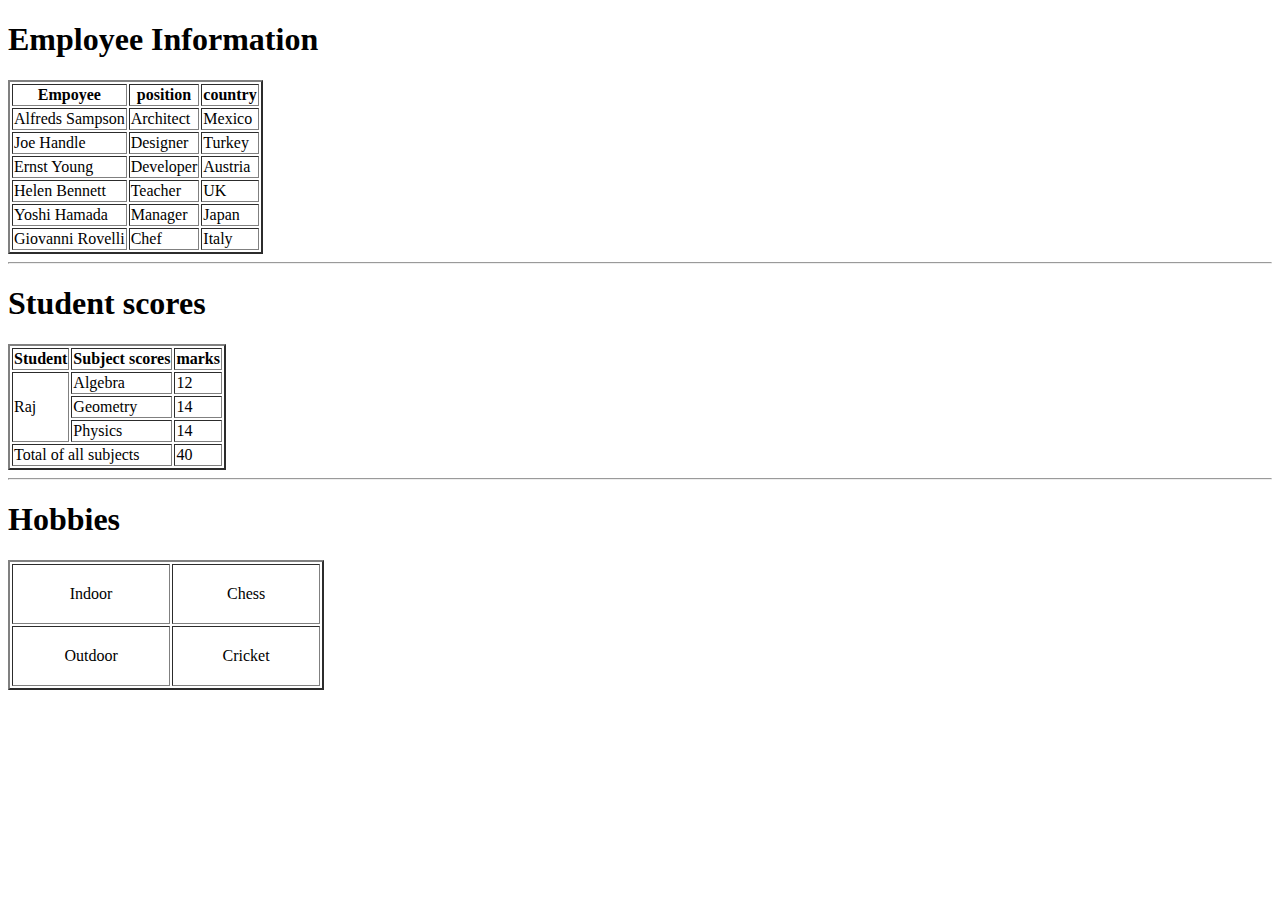
<file: problem1.html>
<!DOCTYPE html>
<html lang="en">
<head>
    <meta charset="UTF-8">
    <meta http-equiv="X-UA-Compatible" content="IE=edge">
    <meta name="viewport" content="width=device-width, initial-scale=1.0">
    <title>problem1</title>
</head>
<body>
    
<h1>Employee Information</h1>
    <table border="2">
        <thead>
            <tr>
                <th>Empoyee</th>
                <th>position</th>
                <th>country</th>
            </tr>
        </thead>
        <tbody>
            <tr>
                <td>Alfreds Sampson</td>
                <td>Architect</td>
                <td>Mexico</td>
            </tr>
            <tr>
                <td>Joe Handle</td>
                <td>Designer</td>
                <td>Turkey</td>
            </tr>
            <tr>
                <td>Ernst Young</td>
                <td>Developer</td>
                <td>Austria</td>
            </tr>
            <tr>
                <td>Helen Bennett</td>
                <td>Teacher</td>
                <td>UK</td>
            </tr>
            <tr>
                <td>Yoshi Hamada</td>
                <td>Manager</td>
                <td>Japan</td>
            </tr>
            <tr>
                <td>Giovanni Rovelli</td>
                <td>Chef</td>
                <td>Italy</td>
            </tr>
        </tbody>
    </table>
    <hr>
    <h1>Student scores</h1>
    <table border="2">
        <thead>
                <tr>
                    <th>Student</th>
                    <th>Subject scores</th>
                    <th>marks</th>
                </tr>
            </thead>
            <tbody>
                <tr>
                    <td rowspan="3">Raj</td>
                    <td>Algebra</td>
                    <td>12</td>
                 </tr>
                 <tr>
                    <td>Geometry</td>
                    <td>14</td>
                 </tr>
                 <tr>
                    <td>Physics</td>
                    <td>14</td>
                 </tr>
                 <tr>
                    <td colspan="2">Total of all subjects</td>
                    <td>40</td>
                 </tr>
            </tbody>
        </table>
        <hr>
        <h1>Hobbies</h1>
        <table border="2"
         cellpadding="20px"style="width: 25%">
            <tbody>
                <tr>
                    <td align="center">Indoor</td>
                    <td align="center">Chess</td>
                </tr>
                <tr>
                    <td align="center">Outdoor</td>
                    <td align="center">Cricket</td>
                </tr>
            </tbody>
        </table>
</body>
</html>
</file>
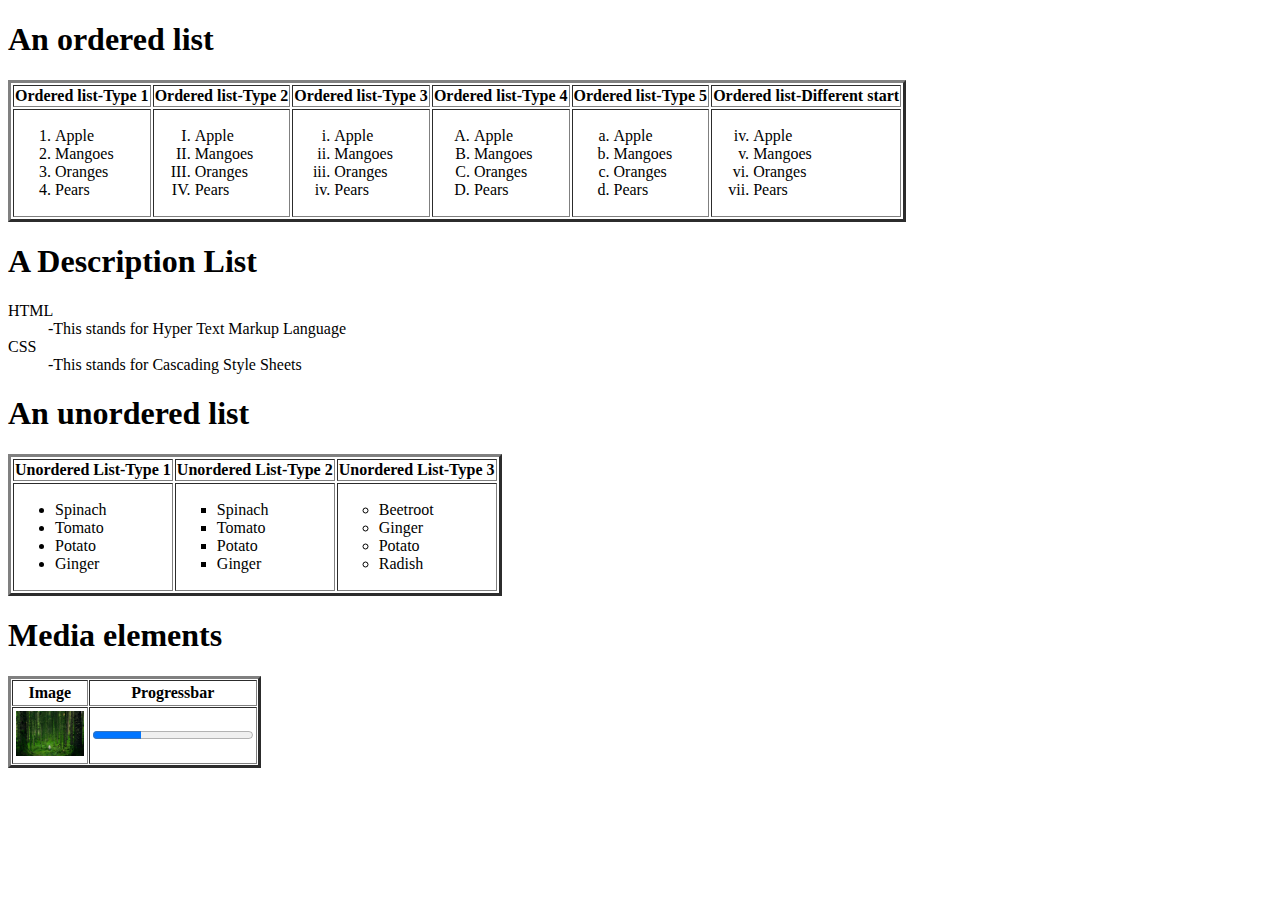
<file: problem2.html>
<!DOCTYPE html>
<html lang="en">
<head>
    <meta charset="UTF-8">
    <meta http-equiv="X-UA-Compatible" content="IE=edge">
    <meta name="viewport" content="width=device-width, initial-scale=1.0">
    <title>problem2</title>
</head>
<body>
    <h1>An ordered list</h1>
    <table border="3">
        <thead>
            <tr>
                <th>Ordered list-Type 1</th>
                <th>Ordered list-Type 2</th>
                <th>Ordered list-Type 3</th>
                <th>Ordered list-Type 4</th>
                <th>Ordered list-Type 5</th>
                <th>Ordered list-Different start</th>
            </tr>
        </thead>
        <tbody>
            <tr>
                <td>
                    <ol type="1">
                        <li>Apple</li>
                        <li>Mangoes</li>
                        <li>Oranges</li>
                        <li>Pears</li>
                    </ol>
                </td>
                <td>
                    <ol type="I">
                        <li>Apple</li>
                        <li>Mangoes</li>
                        <li>Oranges</li>
                        <li>Pears</li>
                    </ol>
                </td>
                <td>
                    <ol type="i">
                        <li>Apple</li>
                        <li>Mangoes</li>
                        <li>Oranges</li>
                        <li>Pears</li>
                    </ol>
                </td>
                <td>
                    <ol type="A">
                        <li>Apple</li>
                        <li>Mangoes</li>
                        <li>Oranges</li>
                        <li>Pears</li>
                    </ol>
                </td>
                <td>
                    <ol type="a">
                        <li>Apple</li>
                        <li>Mangoes</li>
                        <li>Oranges</li>
                        <li>Pears</li>
                    </ol>
                 </td>
                 <td>
                    <ol type="i" start="4">
                        <li>Apple</li>
                        <li>Mangoes</li>
                        <li>Oranges</li>
                        <li>Pears</li>
                    </ol>
                 </td>
            </tr>
        </tbody>
    </table>
    <h1>A Description List</h1>
    <dl>
        <dt>HTML</dt>
        <dd>-This stands for Hyper Text Markup Language</dd>
        <dt>CSS</dt>
        <dd>-This stands for Cascading Style Sheets</dd>
  </dl>
  <h1>An unordered list</h1>
  <table border = "3">
    <thead>
        <tr>
            <th>Unordered List-Type 1</th>
            <th>Unordered List-Type 2</th>
            <th>Unordered List-Type 3</th>
        </tr>
    </thead>
    <tbody>
        <tr>
            <td>
                <ul>
                    <li>Spinach</li>
                    <li>Tomato</li>
                    <li>Potato</li>
                    <li>Ginger</li>
                    </ul>
                 </td>
                 <td>
                    <ul type="square">
                        <li>Spinach</li>
                    <li>Tomato</li>
                    <li>Potato</li>
                    <li>Ginger</li>
                </ul>
            </td>
            <td>
                <ul type="circle">
                    <li>Beetroot</li>
                <li>Ginger</li>
                <li>Potato</li>
                <li>Radish</li>
            </ul>
        </td>
        </tr>
    </tbody>
  </table>
  <h1>Media elements</h1>
  <table border="3" cellspacing="1" cellpadding="3" width="20%">
    <thead>
        <tr>
            <th>Image</th>
            <th>Progressbar</th>
        </tr>
    </thead>
    <tbody>
        <tr>
            <td>
                <img src="image/img.png.jpg"alt="Person Walking Between Green Forest Trees
                " width="100%">
            </td>
            <td>
                <label for="file"></label>
                <progress id ="file" value="30" max="100">30%</progress>

            </td>
        </tr>
    </tbody>
  </table>
</body>
</html>
</file>
